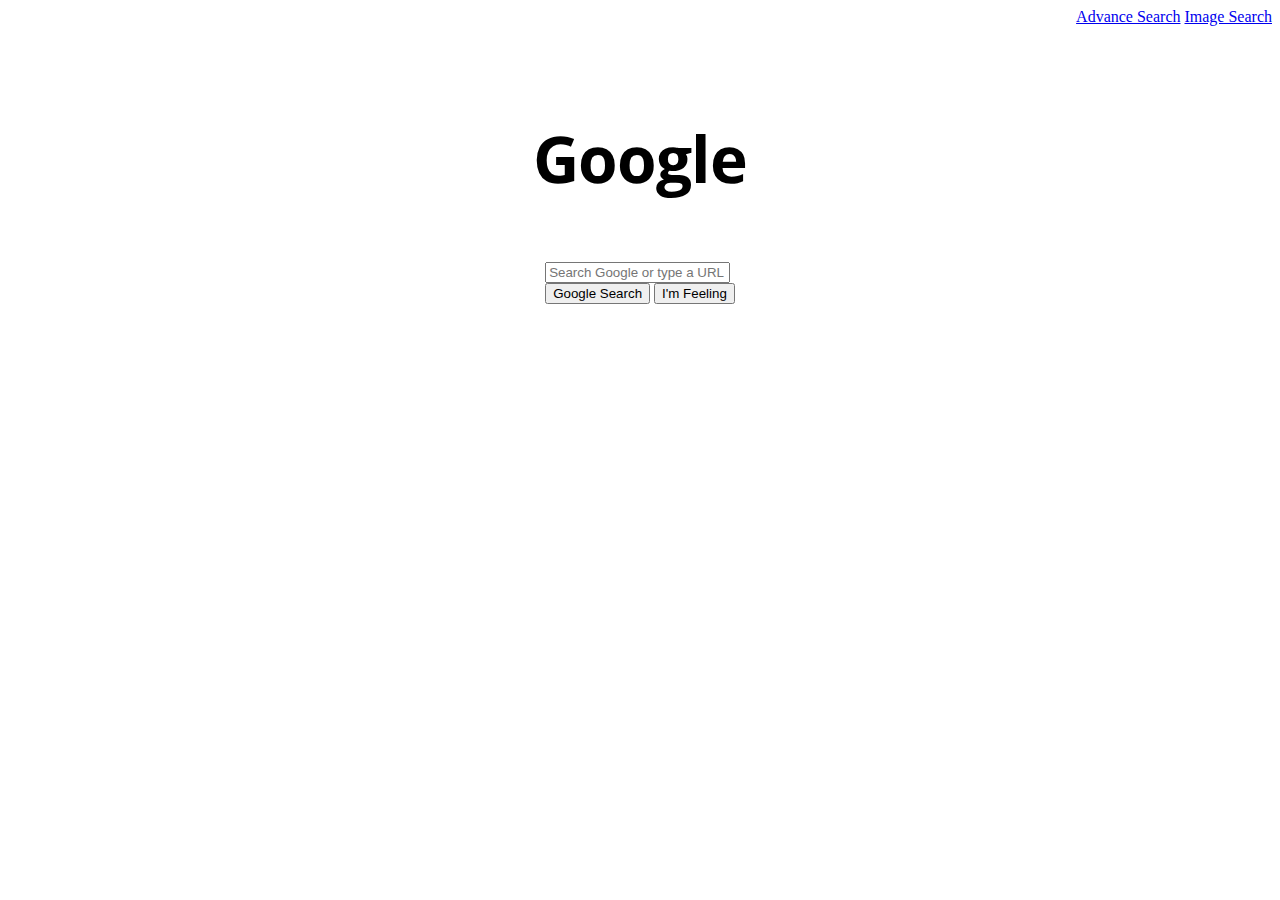
<file: index.html>
<!DOCTYPE html>
<html lang="en">
    <head>
        <title>Search</title>
        <link rel="stylesheet" href="index.css">
        <link rel="preconnect" href="https://fonts.googleapis.com">
        <link rel="preconnect" href="https://fonts.gstatic.com" crossorigin>
        <link href="https://fonts.googleapis.com/css2?family=Open+Sans:ital,wght@0,300..800;1,300..800&display=swap" rel="stylesheet">
    </head>
    <body>
        <div class="head">
            <div class="links">
                <a href="AS/advance.html">Advance Search</a>
                <a href="IS/image.html">Image Search</a>
            </div>
        </div>
        <div class="main-component">
            <h1 class="title">Google</h1></br>
            <form action="https://www.google.com/search" target="_blank">
                <input class="searchBar" type="text" name="q" placeholder="Search Google or type a URL"></br>
                <input type="submit" value="Google Search"> <input class="feelingButton" type="submit" value="I'm Feeling">
            </form>
        </div>
    </body>
</html>
</file>
<file: index.css>
.head {
  position: relative;
}
.head .links {
  position: absolute;
  right: 0;
  top: 0;
}

.main-component {
  display: flex;
  flex-direction: column;
  justify-content: center;
  align-items: center;
  height: 40vh;
}
.main-component .title {
  font-size: 400%;
  font-family: "Open Sans", sans-serif;
  font-size: 700;
  letter-spacing: -1px;
}

.searchBar {
  margin-left: auto;
  margin-right: auto;
}

/*# sourceMappingURL=index.css.map */
</file>
